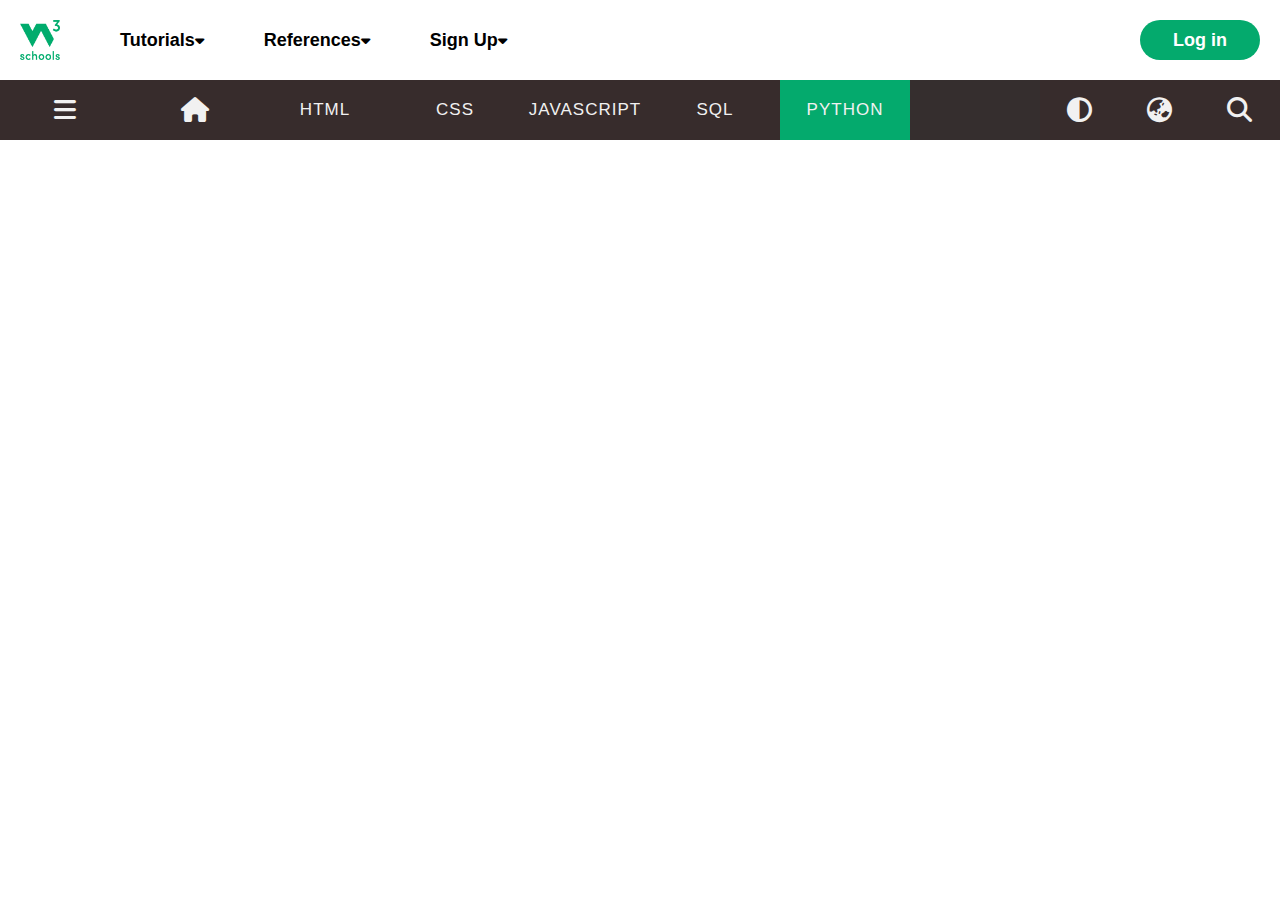
<file: index.html>
<!DOCTYPE html>
<html lang="en">
<head>
    <meta charset="UTF-8">
    <meta http-equiv="X-UA-Compatible" content="IE=edge">
    <meta name="viewport" content="width=device-width, initial-scale=1.0">
    <title>Python Tutorial</title>
    <link rel="stylesheet" href="navbar.css">
    <link rel="stylesheet" href="https://cdnjs.cloudflare.com/ajax/libs/font-awesome/6.3.0/css/all.min.css" crossorigin="anonymous"/>
</head>
<body>
  <nav class="nav">
    <ul class="nav-ul">
        <img src="W3Schools_logo.svg.png" alt="logo">
        <li class="text">Tutorials<i class="fa-solid fa-caret-down"></i></li>
        <li class="text">References<i class="fa-solid fa-caret-down"></i></li>
        <li class="text">Sign Up<i class="fa-solid fa-caret-down"></i></li>
    </ul>
    <button style="color: white;">Log in</button>
</nav>
<div class="div">
        <ul  class="div-ul">
        <li><i class="fa-solid fa-bars"></i></li>
        <li><i class="fa-solid fa-house"></i></li>
        <li>HTML</li>
        <li>CSS</li>
        <li>JAVASCRIPT</li>
        <li>SQL</li>
        <li style="background-color:#04AA6D">PYTHON</li>
        </ul>
        <ul class="div-ul2">
            <li><i class="fa-solid fa-circle-half-stroke"></i></li>
            <li><i class="fa-solid fa-earth-asia"></i></li>
            <li><i class="fa-solid fa-magnifying-glass"></i></li>
        </ul>

</div>

</body>
</html>
</file>
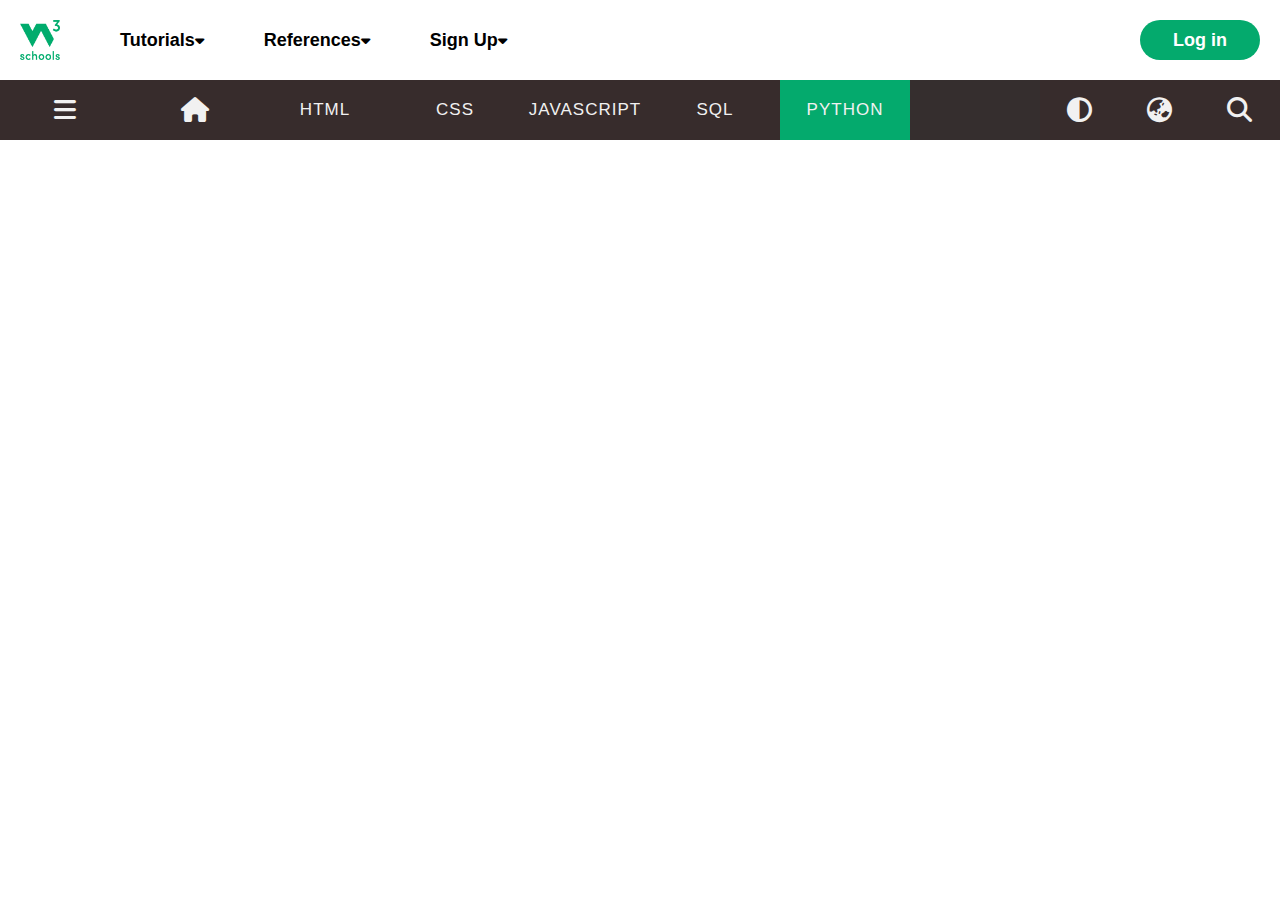
<file: navbar.html>
<!DOCTYPE html>
<html lang="en">
<head>
    <meta charset="UTF-8">
    <meta http-equiv="X-UA-Compatible" content="IE=edge">
    <meta name="viewport" content="width=device-width, initial-scale=1.0">
    <title>Python Tutorial</title>
    <link rel="stylesheet" href="navbar.css">
    <link rel="stylesheet" href="https://cdnjs.cloudflare.com/ajax/libs/font-awesome/6.3.0/css/all.min.css" crossorigin="anonymous"/>
</head>
<body>
  <nav class="nav">
    <ul class="nav-ul">
        <img src="W3Schools_logo.svg.png" alt="logo">
        <li class="text">Tutorials<i class="fa-solid fa-caret-down"></i></li>
        <li class="text">References<i class="fa-solid fa-caret-down"></i></li>
        <li class="text">Sign Up<i class="fa-solid fa-caret-down"></i></li>
    </ul>
    <button style="color: white;">Log in</button>
</nav>
<div class="div">
        <ul  class="div-ul">
        <li><i class="fa-solid fa-bars"></i></li>
        <li><i class="fa-solid fa-house"></i></li>
        <li>HTML</li>
        <li>CSS</li>
        <li>JAVASCRIPT</li>
        <li>SQL</li>
        <li style="background-color:#04AA6D">PYTHON</li>
        </ul>
        <ul class="div-ul2">
            <li><i class="fa-solid fa-circle-half-stroke"></i></li>
            <li><i class="fa-solid fa-earth-asia"></i></li>
            <li><i class="fa-solid fa-magnifying-glass"></i></li>
        </ul>

</div>

</body>
</html>
</file>
<file: navbar.css>
*{
    padding: 0px;
    border: 0px;
    margin: 0px;
}
img{
    width: 40px;
    height: 40px;
    
    
}
.nav-ul{
    display: flex;
    align-items: center;
    list-style: none;
    gap: 60px;
    font-size: large;
    font-family: 'Source Sans Pro', sans-serif;
}
.text{
    font-weight: 600;
}
.nav{
    height: 80px;
    display: flex;
    justify-content: space-between;
    align-items: center;
    padding: 0px 20px 0px 20px;
}
button{
    width: 120px;
    background-color:#04AA6D;
    height: 40px;
    border-radius: 20px;
    font-size: large;
    font-weight: bold;
}
div{
    background-color: rgb(53, 46, 46);
    height: 60px;
    display: flex;
    justify-content: space-between;
    align-items: center;
    
}
.div-ul{
    color: #f1f1f1;
    display: flex;
    list-style: none;
    font-size: 17px;
    font-family: 'Source Sans Pro', sans-serif;
    letter-spacing: 1px;
    
    
}
.div-ul2{
    color: #f1f1f1;
    display: flex;
    list-style: none;
    font-size: 17px;
    font-family: 'Source Sans Pro', sans-serif;
    letter-spacing: 1px;
      
}
.nav-ul li i{
    font-size: 15px;
    font: bold;
}
i{
    font-size: 25px;
}
.div-ul li{
    background-color: rgb(55, 44, 44);
    width: 100px;
    height: 60px;
    padding: 0px 15px 0px 15px;
    display: flex;
    align-items: center;
    justify-content: center;
    
}
.div-ul2 li{
    background-color: rgb(55, 44, 44);
    width: 40px;
    height: 60px;
    padding: 0px 20px 0px 20px ;
    display: flex;
    align-items: center;
    justify-content:center;
}
.div-ul li:hover{
    background-color: black;
  
}
.div-ul2 li:hover{
    background-color: black;
    width: 40px;
   
   
   
   }
</file>
